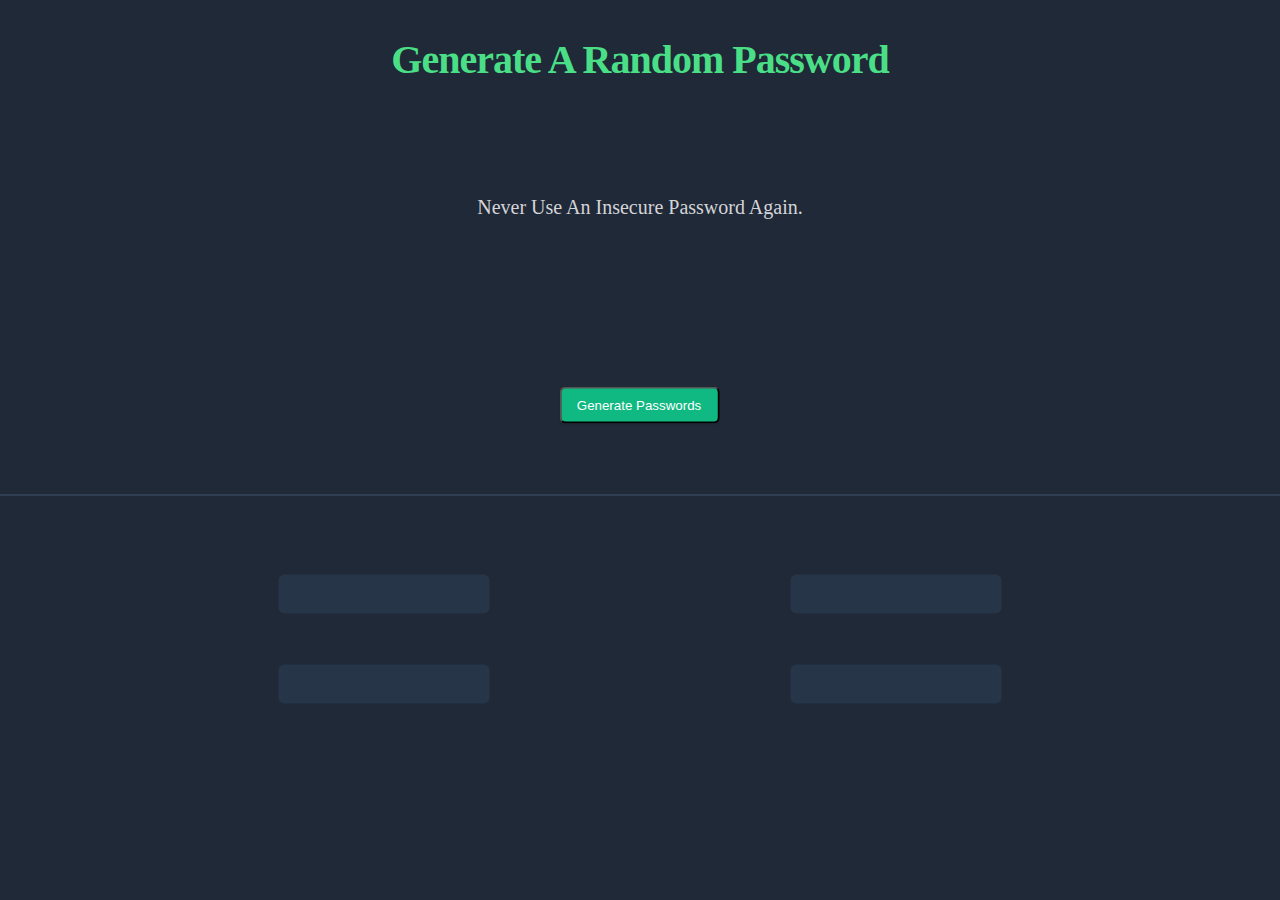
<file: index.html>
<html>
    <head>
        <link rel="stylesheet" href="style.css">
    </head>
    <body>
        <div>
            <p id="head">
                Generate A 
                Random Password</p>
            <h1 id="dead">Never Use An Insecure Password Again.</h1>
        </div>
            <button id="btn" onclick="generate() ">Generate Passwords</button>
        
        <div id="box"></div>
        <div id="divider"></div>
        <div id="pass1"><p id="pas1"></p></div>
        <div id="pass2"><p id="pas2"></p></div>
        <div id="pass3"><p id="pas3"></p></div>
        <div id="pass4"><p id="pas4"></p></div>
        
        
        <script src="index.js"></script>
            
    </body>
</html>
</file>
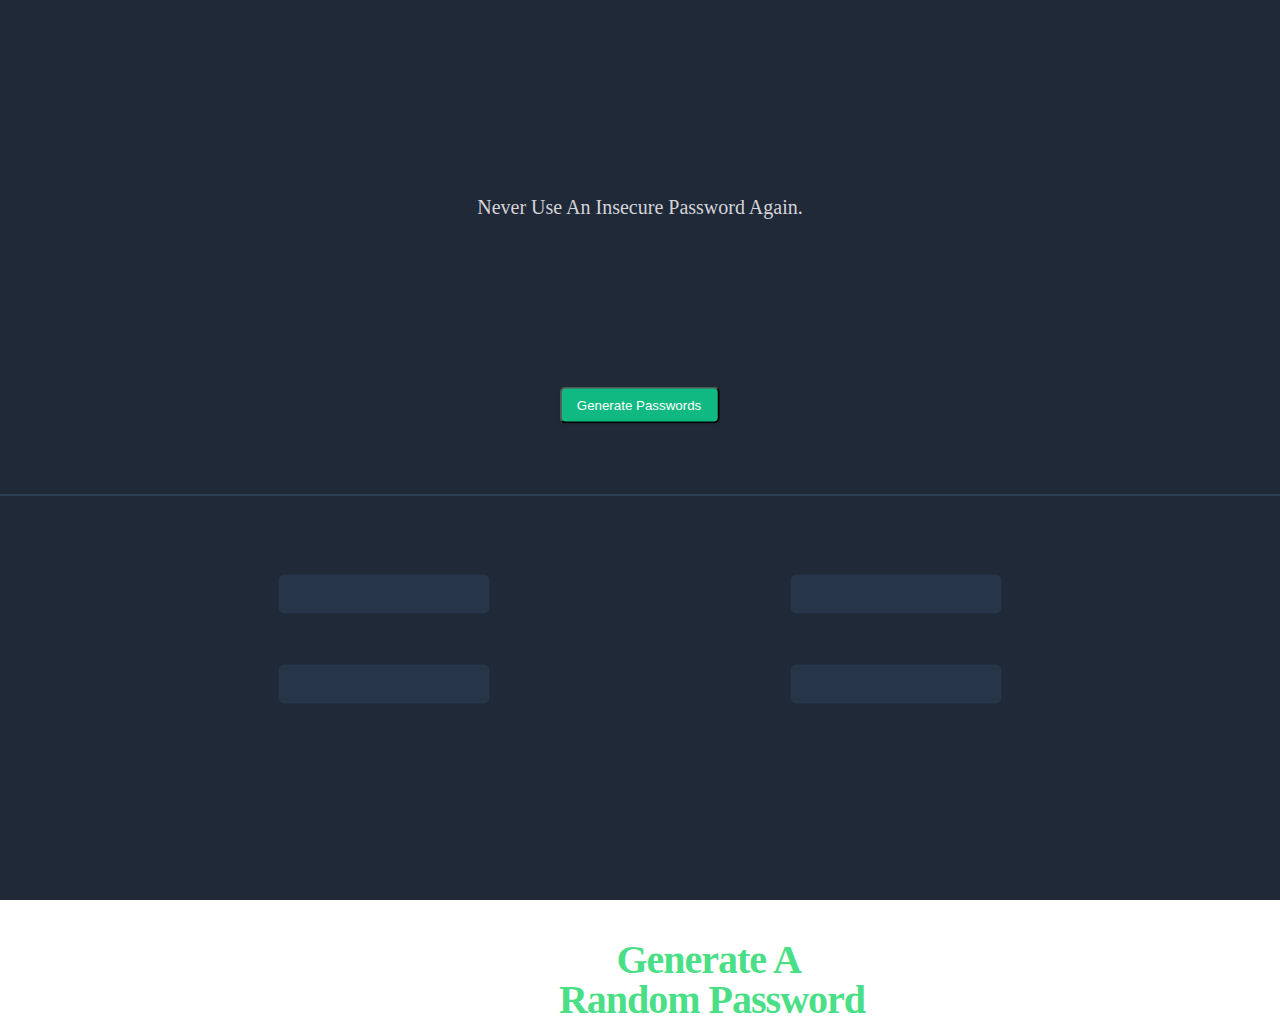
<file: main.html>
<html>
    <head>
        <link rel="stylesheet" href="style.css">
    </head>
    <body>
        <div id="box"></div>
        <div>
            <pre id="head">
                Generate A 
                Random Password</pre>
            <h1 id="dead">Never Use An Insecure Password Again.</h1>
            
            <button id="btn" onclick="generate()">Generate Passwords</button>
        </div>
        <div id="divider"></div>
        <div id="pass1"><p id="pas1"></p></div>
        <div id="pass2"><p id="pas2"></p></div>
        <div id="pass3"><p id="pas3"></p></div>
        <div id="pass4"><p id="pas4"></p></div>
        
        
        <script src="index.js"></script>
            
    </body>
</html>
</file>
<file: style.css>
html, body {
    margin: 0;
    padding: 0;
    
}
#head{
position: absolute;
width: 354px;
height: 80px;

/* left: -155px;
top: 118px; */

font-family: 'Karla';
font-style: normal;
font-weight: 800;
font-size: 40px;
line-height: 40px;
text-align: center;
width: 100%;
/* z-index: 23; */
/* or 100% */

letter-spacing: -0.025em;

/* white */

color: #4ADF86;
}
#box{
width: 100%;
height: 100%;
/* left: 642px;
top: 64px; */

background: #1F2937;
}
#dead{
position: absolute;
width: 372px;
height: 28px;
font-family: 'Inter';
font-style: normal;
font-weight: 400;
font-size: 20px;
line-height: 28px;
text-align: center;
width: 100%;
top: 20%;
color: #D5D4D8;
z-index: 23;
}

#pass1{
    position: absolute;
width: 211px;
height: 39px;
left: 52px;
top: 400px;
color: white;
background: #273549;
text-align: center;
border-radius: 6px;
z-index: 23;
position: absolute;
/* width: 223px;
height: 42px; */
text-align: center;

top: 66%;
left: 30%;
-ms-transform: translate(-50%, -50%);
transform: translate(-50%, -50%);
}

#pass2{
    position: absolute;
width: 211px;
height: 39px;
left: 287px;
top: 399px;
color: white;


background: #273549;
border-radius: 6px;
z-index: 23;
position: absolute;
/* width: 223px;
height: 42px; */
text-align: center;

top: 66%;
left: 70%;
-ms-transform: translate(-50%, -50%);
transform: translate(-50%, -50%);
}

#pass3{
    color: white;

    position: absolute;
width: 211px;
height: 39px;
left: 52px;
top: 465px;

background: #273549;
border-radius: 6px;
z-index: 23;
position: absolute;
/* width: 223px;
height: 42px; */
text-align: center;

top: 76%;
left: 30%;
-ms-transform: translate(-50%, -50%);
transform: translate(-50%, -50%);
}

#pass4{
    color: white;

    position: absolute;
width: 211px;
height: 39px;
left: 287px;
top: 465px;

background: #273549;
border-radius: 6px;
z-index: 23;
position: absolute;
/* width: 223px;
height: 42px; */
text-align: center;

top: 76%;
left: 70%;
-ms-transform: translate(-50%, -50%);
transform: translate(-50%, -50%);
}

#divider{
width: 100%;
height: 0px;
left: 52px;
top: 55%;

position: absolute;
/* width: 223px;
height: 42px; */
text-align: center;

top: 55%;
left: 50%;
-ms-transform: translate(-50%, -50%);
transform: translate(-50%, -50%);


border: 1px solid #2F3E53;
z-index: 23;
}
#btn{
   

display: flex;
flex-direction: row;
justify-content: center;
align-items: center;
padding: 9px 17px 9px 15px;
color: white;

position: absolute;
/* width: 223px;
height: 42px; */
text-align: center;

top: 45%;
left: 50%;
-ms-transform: translate(-50%, -50%);
transform: translate(-50%, -50%);


background: #10B981;
/* shadow/sm */

box-shadow: 0px 1px 2px rgba(0, 0, 0, 0.05);
border-radius: 6px;
}

#pas1{
    position: relative;
    top: -3px;
    text-align: center;

    
}
#pas2{
    position: relative;
    top: -3px;
    text-align: center;
}
#pas3{
    position: relative;
    top: -3px;
    text-align: center;
}
#pas4{
    position: relative;
    top: -3px;
    text-align: center;
}
</file>
